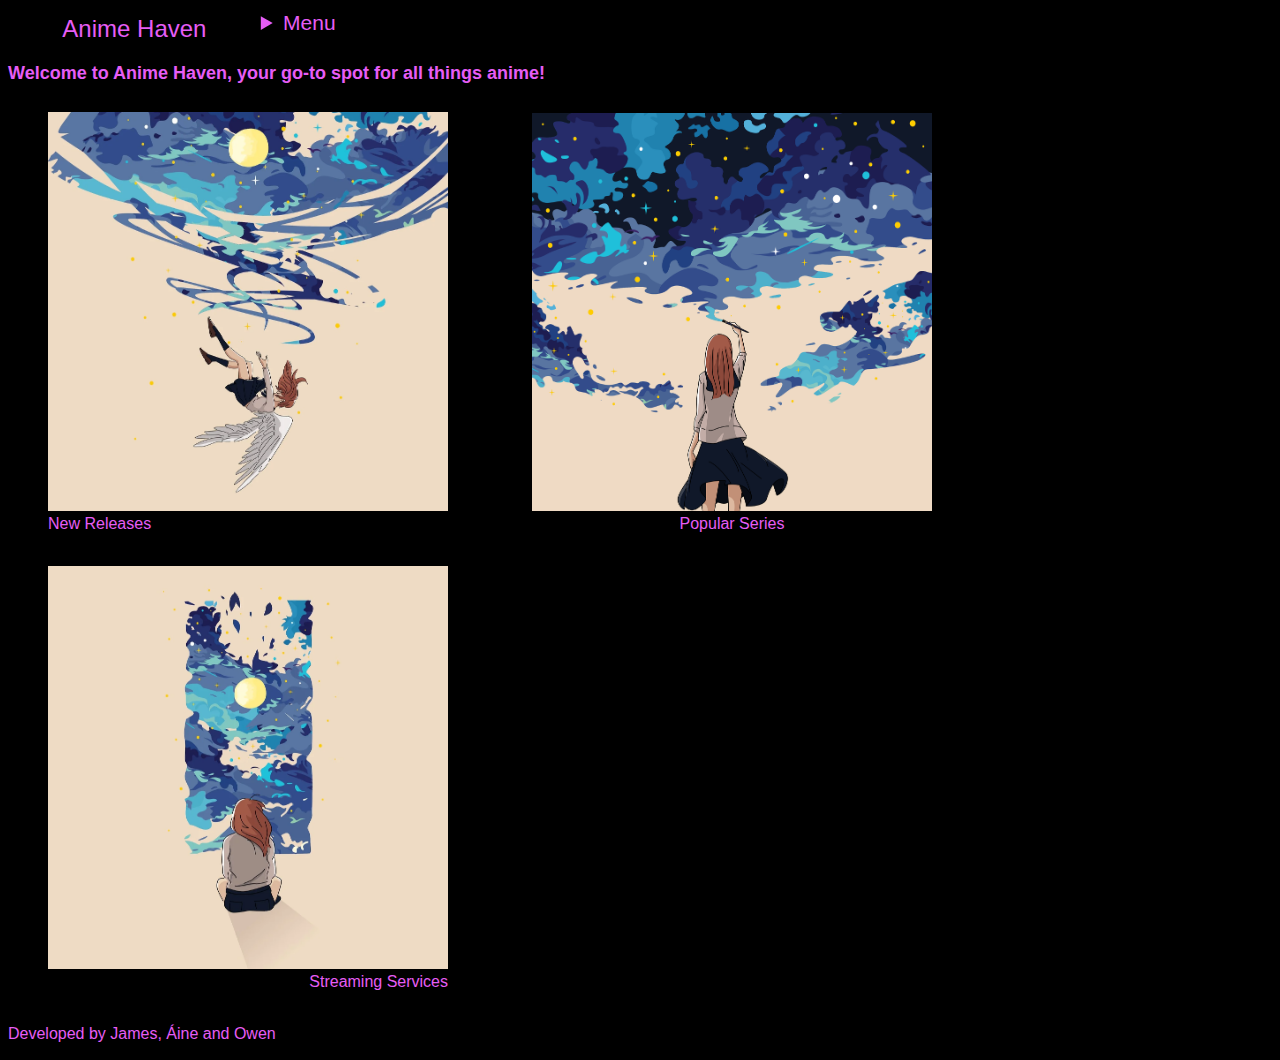
<file: index.html>
<!DOCTYPE html>
<html lang="en"> 
    <head>
      <meta charset="UTF-8">
      <meta name="viewport" content="width=device-width, initial-scale=1.0">
      <link rel="stylesheet" href="CSS/index.css">
      <title>Anime Haven</title>
    </head>
    <body> 
        <div class="topnav">
            <a href="index.html" class="split">Anime Haven</a>
            <details> 
                <summary>Menu</summary>
                <form action="/action_page.php" method="get">
                <label for="About"><a href="HTML/about.html">About</a></label>
                <label for="Contact"><a href="HTML/contact.html">Contact</a></label>
            </details>
          </div>
        <h2> Welcome to Anime Haven, your go-to spot for all things anime! </h2>
        <div class=image1>
            <figure>
                <img src="Media/Girl_Falling.png"
                width="400"
                alt="Girl Falling From Sky"
                usemap="#shapemap">
                <figcaption><a href="#"> New Releases </a> </figcaption>
            </figure>
            <map name="shapemap">
                <area shape="rect" 
                coords="34,44,270,400" 
                href="#" 
                alt="New Releases">
            </map> 
        </div>
        <div class=image2>
            <figure>
                <img src="Media/Girl_Painting.png"
                width="400"
                alt="Girl Painting"
                usemap="#shapemap">
                <figcaption> <a href="#">Popular Series</a></figcaption>
            </figure>
            <map name="shapemap">
            <area shape="rect" 
            coords="34,44,270,400" 
            href="#"
            alt="Popular Series">
            </map> 
        </div>
        <div class=image3>
            <figure>
                <img src="Media/girl_sitting.png"
                width="400"
                alt="Girl Sitting"
                usemap="#shapemap">
                <figcaption> <a href="#">Streaming Services</a></figcaption>
            </figure>
            <map name="shapemap">
            <area shape="rect" 
            coords="34,44,270,400" 
            href="#"
            alt="Streaming Services">
            </map> 
        </div>
        <footer>
            <p> Developed by James, Áine and Owen </p>
        </footer>
    </body>
</html>
</file>
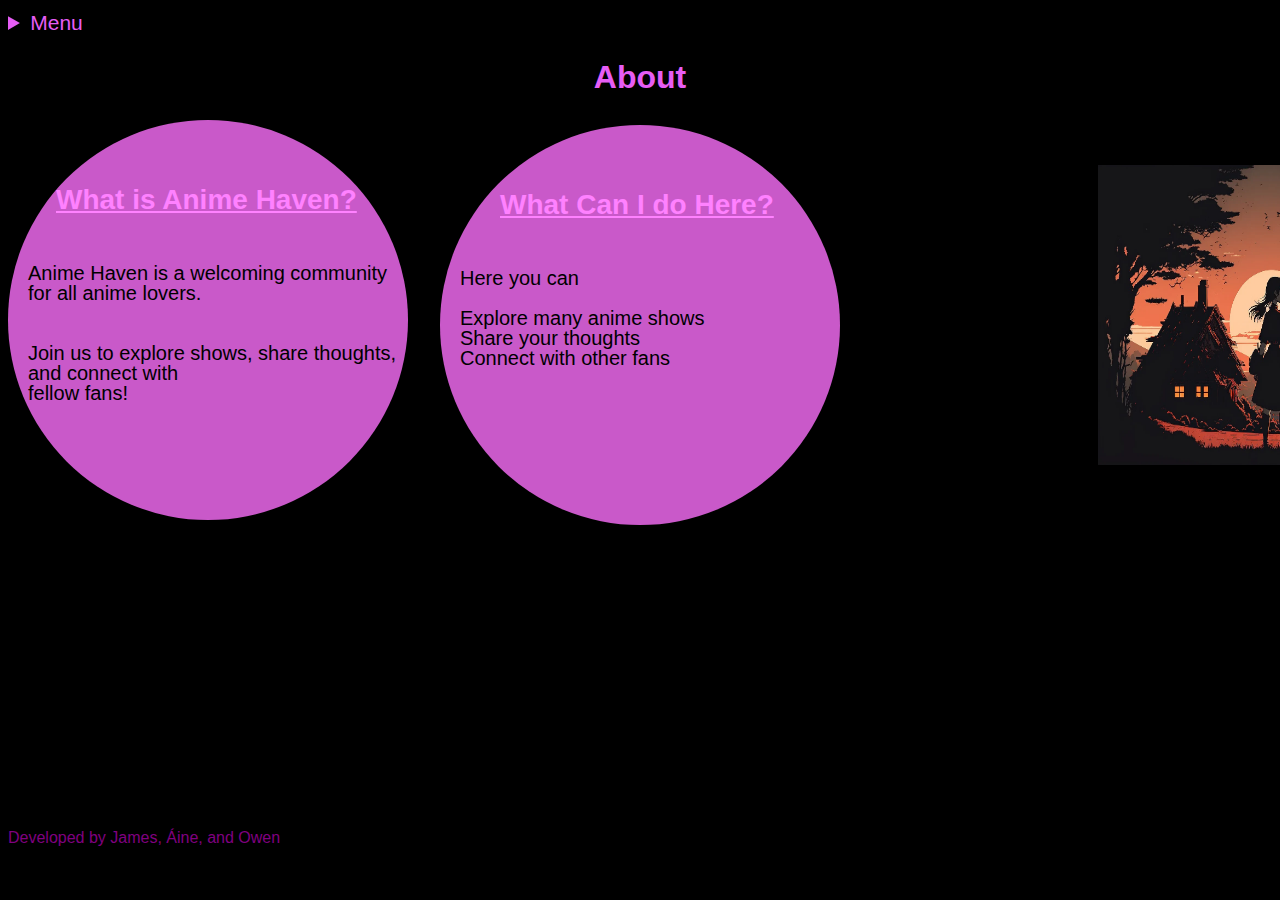
<file: HTML/about.html>
<!DOCTYPE html>
<html lang="en"> 
    <head>
        <link rel="stylesheet" href="../CSS/about.css" type="text/css">
      <meta charset="UTF-8">
      <meta name="viewport" content="width=device-width, initial-scale=1.0">
      <title>Anime Haven</title>
    </head>
    <body>
        <!-- Dropdown menu-->
        <div class="topnav">
          <details> 
              <summary>Menu</summary>
              <form action="/action_page.php" method="get">
              <label for="Contact"><a href="../HTML/contact.html">Contact</a></label>
              <label for="Index"><a href="../index.html">Homepage</a></label>
          </details>
        </div>
     
    <header>
       <h1 class="About"> About </h1> 
    </header>
      
      <!--Circle with description-->
      <div class="circle">
        <h2><b>What is Anime Haven?</b></h2>
         <p class="paragraph">
           Anime Haven is a welcoming community <br>for all anime lovers.<br><br><br>
        Join us to explore shows, share thoughts,<br> and connect with <br>fellow fans!</p>
     </div>
      
      <div class="circle2">
        <h2><b>What Can I do Here?</b></h2>
        <div class="paragraph2">
          <p> Here you can</p>
          <ul>
            <li>Explore many anime shows</li>
            <li>Share your thoughts</li>
            <li>Connect with other fans</li>
        </ul>
       </div>
     </div>
      
       <img src="../Media/girl_sunset.png" alt="Girl at sunset"></img>
      
      <footer> Developed by James, Áine, and Owen</footer>    
  </body>
</html>
</file>
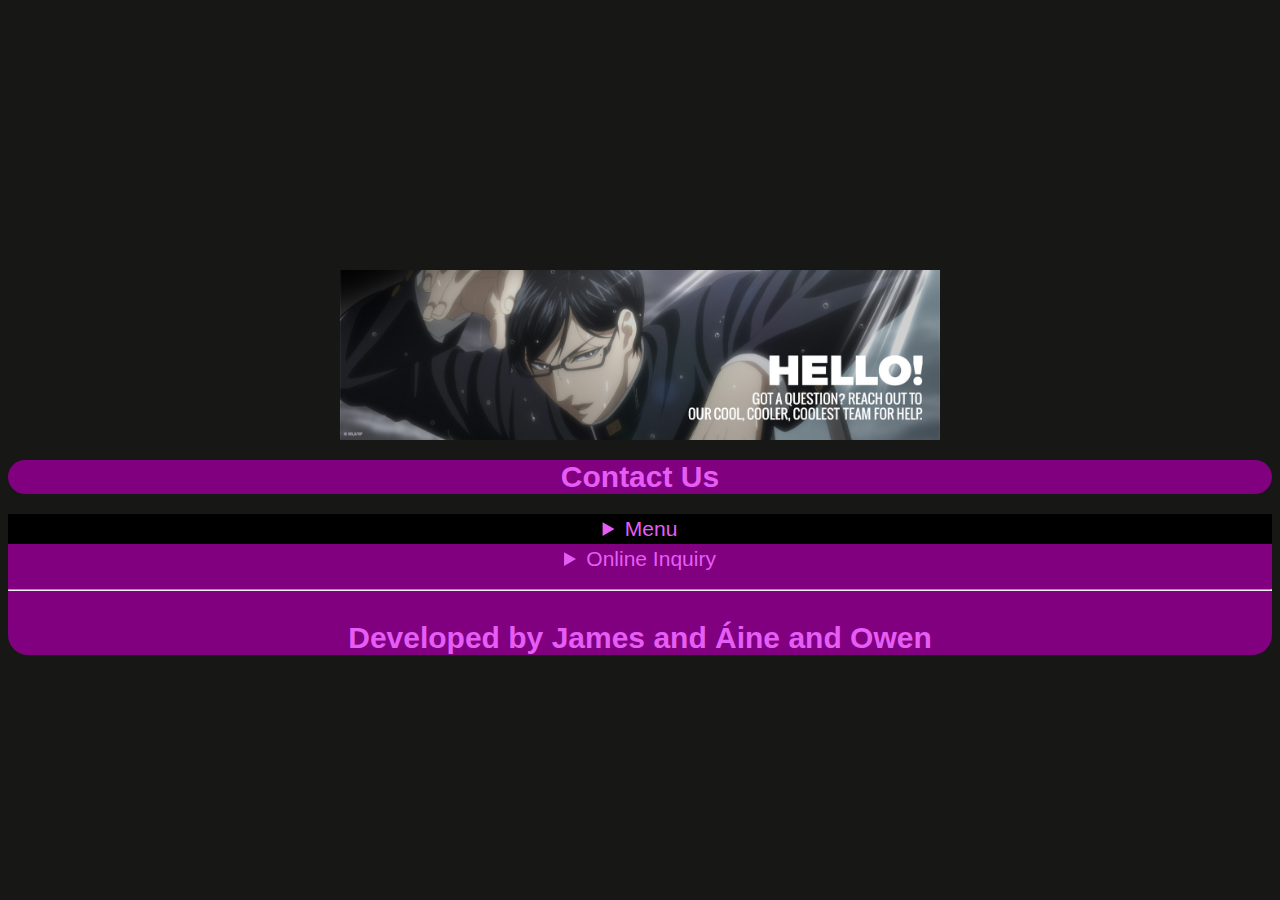
<file: HTML/contact.html>
<!DOCTYPE html>
<html lang="en">
    <head>
        <meta charset="UTF-8">
        <meta name="viewport" content="width=device-width, initial-scale=1.0">
        <link href="../CSS/contact (1).css" rel="stylesheet" type="text/css" />
         </head>
        <title>Anime Haven</title>
    
    <img src="../Media/contact page 1.png" />
    
    <body>
        <h1>Contact Us <h1>
            <div class="topnav">
                <details> 
                    <summary>Menu</summary>
                    <form action="/action_page.php" method="get">
                    <label for="About"><a href="about.html">About</a></label>
                    <label for="Index"><a href="../index.html">Homepage</a></label>
                </details>
              </div>
        
        <details> 
            <summary>Online Inquiry</summary>
            <form action="/action_page.php" method="get">
            <label for="name">Name:</label>
            <input type="text" id="Name" name="Name"><br><br>
            <label for="email">Email:</label>
            <input type="text" id="Email" name="Email"><br><br>
            <label for="Phone">Phone:</label>
            <input type="text" id="Phone" name="Phone"><br><br>
            <label for="Inquiry">Inquiry:</label>
            <textarea id="Inquiry" name="Inquiry" rows="15" cols="44">
            </textarea>
            <input type="submit" value="Submit">
            </form>
        </details>
        <hr>
        <footer>
        <p> Developed by James and Áine and Owen</p>
        </footer>
    </body>
 </html>
</file>
<file: CSS/index.css>
body{
    background-color: black;
}

h1 { font-family: Arial, "Helvetica Neue", Helvetica, sans-serif; 
    font-size: 24px; 
    font-style: normal; 
    font-variant: normal; 
    font-weight: 700; 
    line-height: 26.4px; 
    color: #e65df5;
} 

h2 { font-family: Arial, "Helvetica Neue", Helvetica, sans-serif; 
    font-size: 18px; 
    font-style: normal; 
    font-variant: normal; 
    font-weight: 700; 
    line-height: 15.4px; 
    color: #e65df5;
} 

p { font-family: Arial, "Helvetica Neue", Helvetica, sans-serif; 
    font-size: 16px; 
    font-style: normal; 
    font-variant: normal; 
    font-weight: 400; 
    line-height: 20px; 
    color: #e65df5;
} 

summary { font-family: Arial, "Helvetica Neue", Helvetica, sans-serif; 
    font-size: 21px; 
    font-style: normal; 
    font-variant: normal; 
    font-weight: 400; 
    line-height: 30px; 
    color: #e65df5;
} 

footer { font-family: Arial, "Helvetica Neue", Helvetica, sans-serif; 
    font-size: 16px; 
    font-style: normal; 
    font-variant: normal; 
    font-weight: 400; 
    line-height: 18.5714px; 
    color: #e65df5;
}

a { font-family: Arial, "Helvetica Neue", Helvetica, sans-serif; 
    font-size: 16px; 
    font-style: normal; 
    font-variant: normal; 
    font-weight: 400; 
    line-height: 18.5714px; 
}

ul {
    list-style-type: none;
    margin: 0;
    padding: 0;
  }

  .topnav {
    width: 100%; 
    background-color: #000;
    overflow: hidden; 
  }

  .topnav a {
    float: left; 
    text-align: left; 
    width: 20%; 
    padding: 12px 0; 
    transition: all 0.3s ease; 
    font-size: 24px; 
  }

  .topnav a.split{
    float:left;
    text-align: center;
    background-color: #000;
    color: #e65df5;
  }
  
  .topnav a:hover {
    background-color: #2e2d2d; /* Add a hover color */
  }

a:link{
    color: #e65df5;
    text-decoration: none;
}

a:visited{
    color: #e65df5;
    text-decoration: none;
}
.image1{
    display: inline-block;
    text-align: left;
}

.image2{
    display: inline-block;
    text-align: center;
}

.image3{
    display: inline-block;
    text-align: right;
}
</file>
<file: CSS/about.css>
body
{
  background-color: black;
}

h1
{
 font-family: arial;
 color: #e65df5; 
 text-align: center;
}

/*Circle1 decoration*/
.circle
{
  width:400px;
  height:400px;
  line-height:300px;
  border-radius:50%;
  background-color:#c959c9; 
  transition: transform .5s; /* Animation */
}

/*heading*/
.circle h2
{
 font-size: 28px;
 transform: translate(48px, -70px);
 font-family: arial;
 color: #ff81ff;
 text-decoration: underline;
}
 /* enlarge circle*/
.circle:hover
{
  transform: scale(1.05);
}

/* description*/
.paragraph
{
  line-height: 1;
  transform: translate(20px, -180px);
  color: black;  
  font-family: arial;
  font-size: 20px;
}



/*Second Circle*/
.circle2
{
  width:400px;
  height:400px;
  line-height:300px;
  border-radius:50%;
  background-color:#c959c9; 
  transition: transform .5s; /* Animation */
  margin-top: -418px;
  display: block;
  margin-left: auto;
  margin-right: auto;
  }

/*Enlarging circle*/
.circle2:hover
{
  transform: scale(1.05);
}

/*positioning heading*/
.circle2 h2
{
 font-size: 28px;
 transform: translate(60px, -70px);
 font-family: arial;
 color: #ff81ff;
 text-decoration: underline;
}

/*description*/
.paragraph2
{
  color: black;
  line-height:1;
  transform: translate(20px, -180px);  
  font-family: arial;
  font-size: 20px;
}


/*Positioning and shaping image*/
img
{
  width:350px;
  height:300px;
  position: relative;
  top:-360px;
  left:1090px;
}


/* Menu */
a { font-family: Arial, "Helvetica Neue", Helvetica, sans-serif; 
  font-size: 16px; 
  font-style: normal; 
  font-variant: normal; 
  font-weight: 400; 
  line-height: 18.5714px; 
}

ul {
  list-style-type: none;
  margin: 0;
  padding: 0;
}

.topnav {
  width: 100%; 
  background-color: #000;
  overflow: hidden; 
}

.topnav a {
  float: left; 
  text-align: left; 
  width: 20%; 
  padding: 12px 0; 
  transition: all 0.3s ease; 
  font-size: 24px; 
}

.topnav a.split{
  float:left;
  text-align: center;
  background-color: #000;
  color: #e65df5;
}

.topnav a:hover {
  background-color: #2e2d2d; /* Add a hover color */
}

a:link{
  color: #e65df5;
  text-decoration: none;
}

a:visited{
  color: #e65df5;
  text-decoration: none;
}

footer
{
  color:purple;
  font-family: arial;
}

summary 
{ font-family: Arial, "Helvetica Neue", Helvetica, sans-serif; 
  font-size: 21px; 
  font-style: normal; 
  font-variant: normal; 
  font-weight: 400; 
  line-height: 30px; 
  color: #e65df5;
}
</file>
<file: CSS/contact (1).css>
html {
  height: 100%;
  width:100%;
}

body{
  margin-top: 270px;
  margin-bottom: 170px;
  background-color:#171716;
  text-align: center;
  color: #000000;
}
h1 {
  font-size:30px;
  font-family: arial;
  color:#e65df5;
  text-align: center;
  background-color:purple;
  text-align: center;
  border-radius: 20px;
  border-left:auto;
  border-right:auto;
}
  img {
    display: block;
    width: 600px;
    margin-left: auto;
    margin-right: auto;
    margin-top:6px;
  }

  a { font-family: Arial, "Helvetica Neue", Helvetica, sans-serif; 
    font-size: 16px; 
    font-style: normal; 
    font-variant: normal; 
    font-weight: 400; 
    line-height: 18.5714px; 
}

ul {
    list-style-type: none;
    margin: 0;
    padding: 0;
  }

  .topnav {
    width: 100%; 
    background-color: #000;
    overflow: hidden; 
  }

  .topnav a {
    float: left; 
    text-align: left; 
    width: 20%; 
    padding: 12px 0; 
    transition: all 0.3s ease; 
    font-size: 24px; 
  }

  .topnav a.split{
    float:left;
    text-align: center;
    background-color: #000;
    color:#e65df5;
  }
  
  .topnav a:hover {
    background-color: #2e2d2d; /* Add a hover color */
  }

a:link{
    color:#e65df5;
    text-decoration: none;
}

a:visited{
    color:#e65df5;
    text-decoration: none;
}

summary 
{ font-family: Arial, "Helvetica Neue", Helvetica, sans-serif; 
  font-size: 21px; 
  font-style: normal; 
  font-variant: normal; 
  font-weight: 400; 
  line-height: 30px; 
  color: #e65df5;
}
</file>
